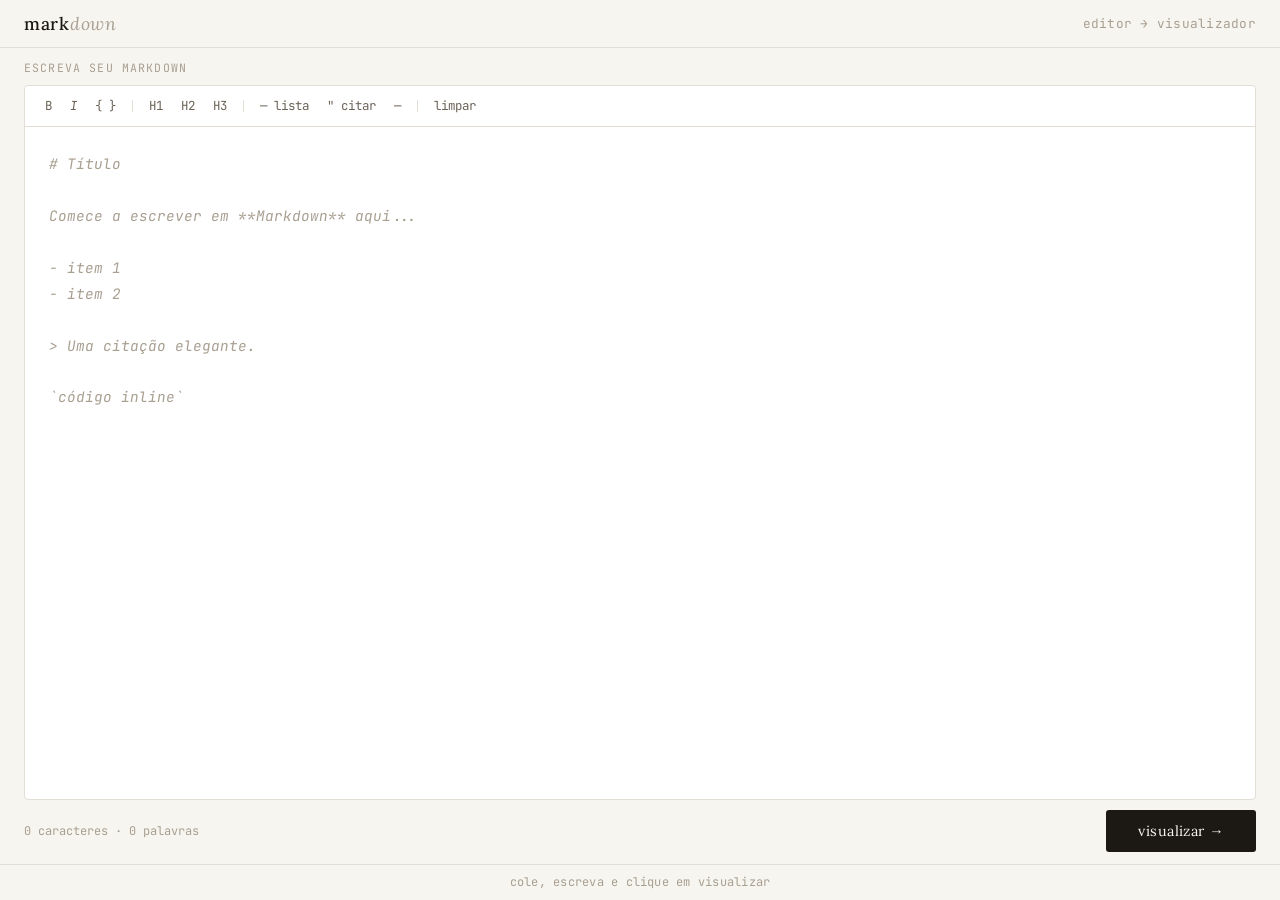
<file: front/editor(3).html>
<!DOCTYPE html>
<html lang="pt-BR">
<head>
<meta charset="UTF-8">
<meta name="viewport" content="width=device-width, initial-scale=1.0">
<title>Editor — Markdown</title>
<link rel="preconnect" href="https://fonts.googleapis.com">
<link href="https://fonts.googleapis.com/css2?family=Lora:ital,wght@0,400;0,500;1,400&family=JetBrains+Mono:wght@400;500&display=swap" rel="stylesheet">
<style>
  *, *::before, *::after { box-sizing: border-box; margin: 0; padding: 0; }

  :root {
    --bg: #F7F5F0;
    --surface: #FFFFFF;
    --border: #E2DED7;
    --border-focus: #A89F91;
    --text-primary: #1C1915;
    --text-secondary: #6B6358;
    --text-muted: #A89F91;
    --accent: #3B2F2A;
    --accent-hover: #211A17;
    --btn-bg: #1C1915;
    --btn-text: #F7F5F0;
    --btn-hover: #3B2F2A;
  }

  @media (prefers-color-scheme: dark) {
    :root {
      --bg: #111009;
      --surface: #1A1812;
      --border: #2E2B22;
      --border-focus: #6B6358;
      --text-primary: #EDE8DF;
      --text-secondary: #A89F91;
      --text-muted: #6B6358;
      --accent: #C8BEB2;
      --accent-hover: #EDE8DF;
      --btn-bg: #EDE8DF;
      --btn-text: #111009;
      --btn-hover: #FFFFFF;
    }
  }

  html, body {
    height: 100%;
    font-family: 'Lora', Georgia, serif;
    background: var(--bg);
    color: var(--text-primary);
  }

  body {
    display: flex;
    flex-direction: column;
    height: 100vh;
  }

  header {
    padding: 0.75rem 1.5rem;
    display: flex;
    align-items: center;
    justify-content: space-between;
    border-bottom: 1px solid var(--border);
  }

  .logo {
    font-size: 1.1rem;
    font-weight: 500;
    letter-spacing: 0.04em;
    color: var(--text-primary);
    text-decoration: none;
  }

  .logo span {
    color: var(--text-muted);
    font-weight: 400;
    font-style: italic;
  }

  .header-hint {
    font-size: 0.8rem;
    color: var(--text-muted);
    font-family: 'JetBrains Mono', monospace;
    letter-spacing: 0.02em;
  }

  main {
    flex: 1;
    display: flex;
    flex-direction: column;
    padding: 0.75rem 1.5rem;
    gap: 0.6rem;
    max-width: 100%;
    width: 100%;
    margin: 0 auto;
    overflow: hidden;
  }

  .editor-label {
    font-size: 0.72rem;
    font-family: 'JetBrains Mono', monospace;
    text-transform: uppercase;
    letter-spacing: 0.1em;
    color: var(--text-muted);
  }

  .editor-wrap {
    flex: 1;
    display: flex;
    flex-direction: column;
    border: 1px solid var(--border);
    border-radius: 4px;
    background: var(--surface);
    transition: border-color 0.2s;
    overflow: hidden;
  }

  .editor-wrap:focus-within {
    border-color: var(--border-focus);
  }

  .toolbar {
    display: flex;
    gap: 2px;
    padding: 10px 12px;
    border-bottom: 1px solid var(--border);
  }

  .toolbar-btn {
    background: none;
    border: none;
    cursor: pointer;
    color: var(--text-secondary);
    font-family: 'JetBrains Mono', monospace;
    font-size: 0.78rem;
    padding: 4px 8px;
    border-radius: 3px;
    transition: background 0.15s, color 0.15s;
    line-height: 1;
  }

  .toolbar-btn:hover {
    background: var(--border);
    color: var(--text-primary);
  }

  .toolbar-sep {
    width: 1px;
    background: var(--border);
    margin: 4px 6px;
  }

  #editor {
    flex: 1;
    width: 100%;
    border: none;
    outline: none;
    resize: none;
    background: transparent;
    color: var(--text-primary);
    font-family: 'JetBrains Mono', monospace;
    font-size: 0.9rem;
    line-height: 1.8;
    padding: 1.5rem;
    tab-size: 2;
  }

  #editor::placeholder {
    color: var(--text-muted);
    font-style: italic;
  }

  .footer-row {
    display: flex;
    align-items: center;
    justify-content: space-between;
  }

  .char-count {
    font-size: 0.75rem;
    font-family: 'JetBrains Mono', monospace;
    color: var(--text-muted);
  }

  .btn-render {
    background: var(--btn-bg);
    color: var(--btn-text);
    border: none;
    padding: 0.75rem 2rem;
    font-family: 'Lora', serif;
    font-size: 0.9rem;
    letter-spacing: 0.03em;
    cursor: pointer;
    border-radius: 3px;
    transition: background 0.2s, transform 0.1s;
  }

  .btn-render:hover { background: var(--btn-hover); }
  .btn-render:active { transform: scale(0.98); }

  footer {
    padding: 0.6rem 1.5rem;
    border-top: 1px solid var(--border);
    display: flex;
    justify-content: center;
  }

  footer p {
    font-size: 0.75rem;
    color: var(--text-muted);
    font-family: 'JetBrains Mono', monospace;
    letter-spacing: 0.02em;
  }
</style>
</head>
<body>

<header>
  <a class="logo" href="#">mark<span>down</span></a>
  <span class="header-hint">editor → visualizador</span>
</header>

<main>
  <span class="editor-label">escreva seu markdown</span>

  <div class="editor-wrap">
    <div class="toolbar">
      <button class="toolbar-btn" onclick="wrap('**','**')" title="Negrito">B</button>
      <button class="toolbar-btn" onclick="wrap('*','*')" title="Itálico" style="font-style:italic">I</button>
      <button class="toolbar-btn" onclick="wrap('`','`')" title="Código">{ }</button>
      <div class="toolbar-sep"></div>
      <button class="toolbar-btn" onclick="prefix('# ')" title="H1">H1</button>
      <button class="toolbar-btn" onclick="prefix('## ')" title="H2">H2</button>
      <button class="toolbar-btn" onclick="prefix('### ')" title="H3">H3</button>
      <div class="toolbar-sep"></div>
      <button class="toolbar-btn" onclick="prefix('- ')" title="Lista">— lista</button>
      <button class="toolbar-btn" onclick="prefix('> ')" title="Citação">" citar</button>
      <button class="toolbar-btn" onclick="prefix('---\n')" title="Divisor">—</button>
      <div class="toolbar-sep"></div>
      <button class="toolbar-btn" onclick="clearEditor()" title="Limpar">limpar</button>
    </div>
    <textarea id="editor" spellcheck="false" placeholder="# Título

Comece a escrever em **Markdown** aqui...

- item 1
- item 2

> Uma citação elegante.

`código inline`"></textarea>
  </div>

  <div class="footer-row">
    <span class="char-count" id="char-count">0 caracteres · 0 palavras</span>
    <button class="btn-render" onclick="renderPage()">visualizar →</button>
  </div>
</main>

<footer>
  <p>cole, escreva e clique em visualizar</p>
</footer>

<script>
  const editor = document.getElementById('editor');
  const charCount = document.getElementById('char-count');

  editor.addEventListener('input', updateCount);

  function updateCount() {
    const text = editor.value;
    const chars = text.length;
    const words = text.trim() === '' ? 0 : text.trim().split(/\s+/).length;
    charCount.textContent = `${chars} caracteres · ${words} palavras`;
  }

  function wrap(before, after) {
    const start = editor.selectionStart;
    const end = editor.selectionEnd;
    const sel = editor.value.substring(start, end);
    editor.setRangeText(before + sel + after, start, end, 'select');
    editor.focus();
  }

  function prefix(str) {
    const start = editor.selectionStart;
    const lineStart = editor.value.lastIndexOf('\n', start - 1) + 1;
    editor.setRangeText(str, lineStart, lineStart, 'end');
    editor.focus();
  }

  function clearEditor() {
    if (editor.value && confirm('Limpar o editor?')) {
      editor.value = '';
      updateCount();
    }
  }

  function renderPage() {
    const md = editor.value.trim();
    if (!md) return;
    sessionStorage.setItem('md_content', md);
    window.location.href = 'viewer.html';
  }

  editor.addEventListener('keydown', e => {
    if ((e.ctrlKey || e.metaKey) && e.key === 'Enter') {
      renderPage();
    }
    if (e.key === 'Tab') {
      e.preventDefault();
      wrap('  ', '');
    }
  });

  updateCount();
</script>
</body>
</html>
</file>
